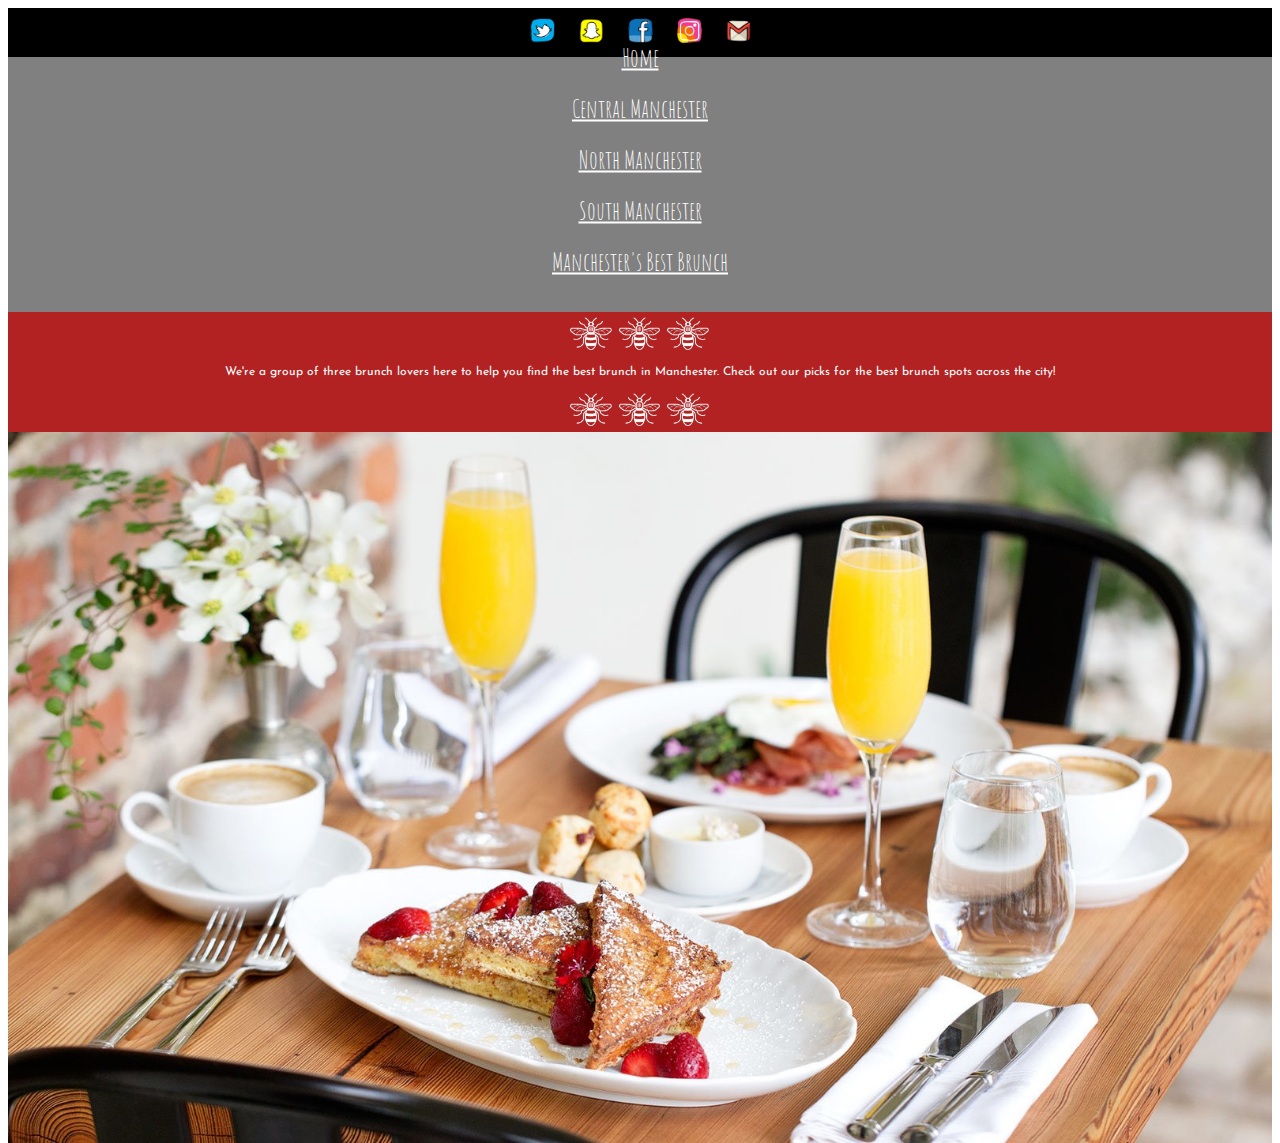
<file: index.html>
<!DOCTYPE html>
<html>
  <head>
  	<link rel="stylesheet" href="style.css">
  	<!--jQuery-->
  	<script src="https://code.jquery.com/jquery-3.2.1.min.js"></script>  	
    <!--Script for slideshow-->
  	<script src="./jquery.cycle.all.min.js"></script>

    <!--External Script-->
  	<script src="./script.js" type="text/javascript"></script>
  	
    <!--Bootstrap-->
  	<link rel="stylesheet" href="https://maxcdn.bootstrapcdn.com/bootstrap/4.0.0-beta.2/css/bootstrap.min.css" integrity="
    sha384-PsH8R72JQ3SOdhVi3uxftmaW6Vc51MKb0q5P2rRUpPvrszuE4W1povHYgTpBfshb" crossorigin="anonymous">
      <!--Icon-->
  	<link rel="shortcut icon" href="favicon.ico" type="image/x-icon">
    <link rel="icon" href="favicon.ico" type="image/x-icon">
    <!--Fonts-->
    <link href="https://fonts.googleapis.com/css?family=Amatic+SC|Rozha+One|Josefin+Sans" rel="stylesheet">


  </head>

  <body>
  	
    <!--Social Media bar-->
  	<div id="social" class="container-fluid">
  		<div class="row">
  			<div class="col-sm-4"></div>
  			<div class="col-sm-4">	
  			  <a href="https://twitter.com" class="socialmedia"><img src="./icons/twitter.png"></a>
  			  <a href="https://www.snapchat.com/l/en-gb/" class="socialmedia"><img src="./icons/snapchat.png"></a>
  			  <a href="https://www.facebook.com"class="socialmedia"><img src="./icons/facebook.png"></a>
  			  <a href="https://www.instagram.com/?hl=en" class="socialmedia"><img src="./icons/instagram.png"></a>
  			  <a href="https://mail.google.com/" class="socialmedia"><img src="./icons/gmail.png"></a>
  			</div>
  			<div class="col-sm-4"></div>
        </div>
    </div>


  	<!--End social media bar-->

    <!--Start of Navigation bar-->
    <div id="Navigationbar" class="container-fluid">
    	<div class="row">    	  
    	    <div class="col-sm"><a href="./index.html" class="box">Home</a></div>
    	    <div class="col-sm"><a href="./central.html" class="box">Central Manchester</a></div>
    	    <div class="col-sm"><a href="./north.html" class="box">North Manchester</a></div>
    	    <div class="col-sm"><a href="./south.html" class="box">South Manchester</a></div>
    	    <div class="col-sm"><a href="./Bestbrunch.html" class="box">Manchester's Best Brunch</a></div>
          
        </div>


    

    <!--End of Navigation bar HTML-->
        <div class="row">
        <div class="col-sm-2 bees">
          <img src="./images/WMBee.png">
          <img src="./images/WMBee.png">
          <img src="./images/WMBee.png">
          
        </div>


    <div  id='header' class="col-sm-8">
    	We're a group of three brunch lovers here to help you find the best brunch in Manchester. Check out our picks for the best brunch spots across the city!  
     </div>

   <div class="col-sm-2 bees">
   	      <img src="./images/WMBee.png">
          <img src="./images/WMBee.png">
          <img src="./images/WMBee.png">
   </div>
       </div>
       </div>
    

    <!--Start of Slides-->
      <div class="SlideContainer container-fluid">

        <img class="Slides img-fluid" src="./images/img1.jpg">
        <img class="Slides img-fluid" src="./images/img2.jpg">
        <img class="Slides img-fluid" src="./images/img3.jpg">
        <img class="Slides img-fluid" src="./images/img4.jpg">
        <img class="Slides img-fluid" src="./images/img5.jpg">
        <img class="Slides img-fluid" src="./images/img6.jpg">
      </div>


    <!--End slideshow-->

    <div class="footer bees">
    	<img src="./images/WMBee.png">
    	<img src="./images/WMBee.png">
    	<img src="./images/WMBee.png">
    	<img src="./images/WMBee.png">
    	<img src="./images/WMBee.png">
    	
    </div>
  </body>

</html>
</file>
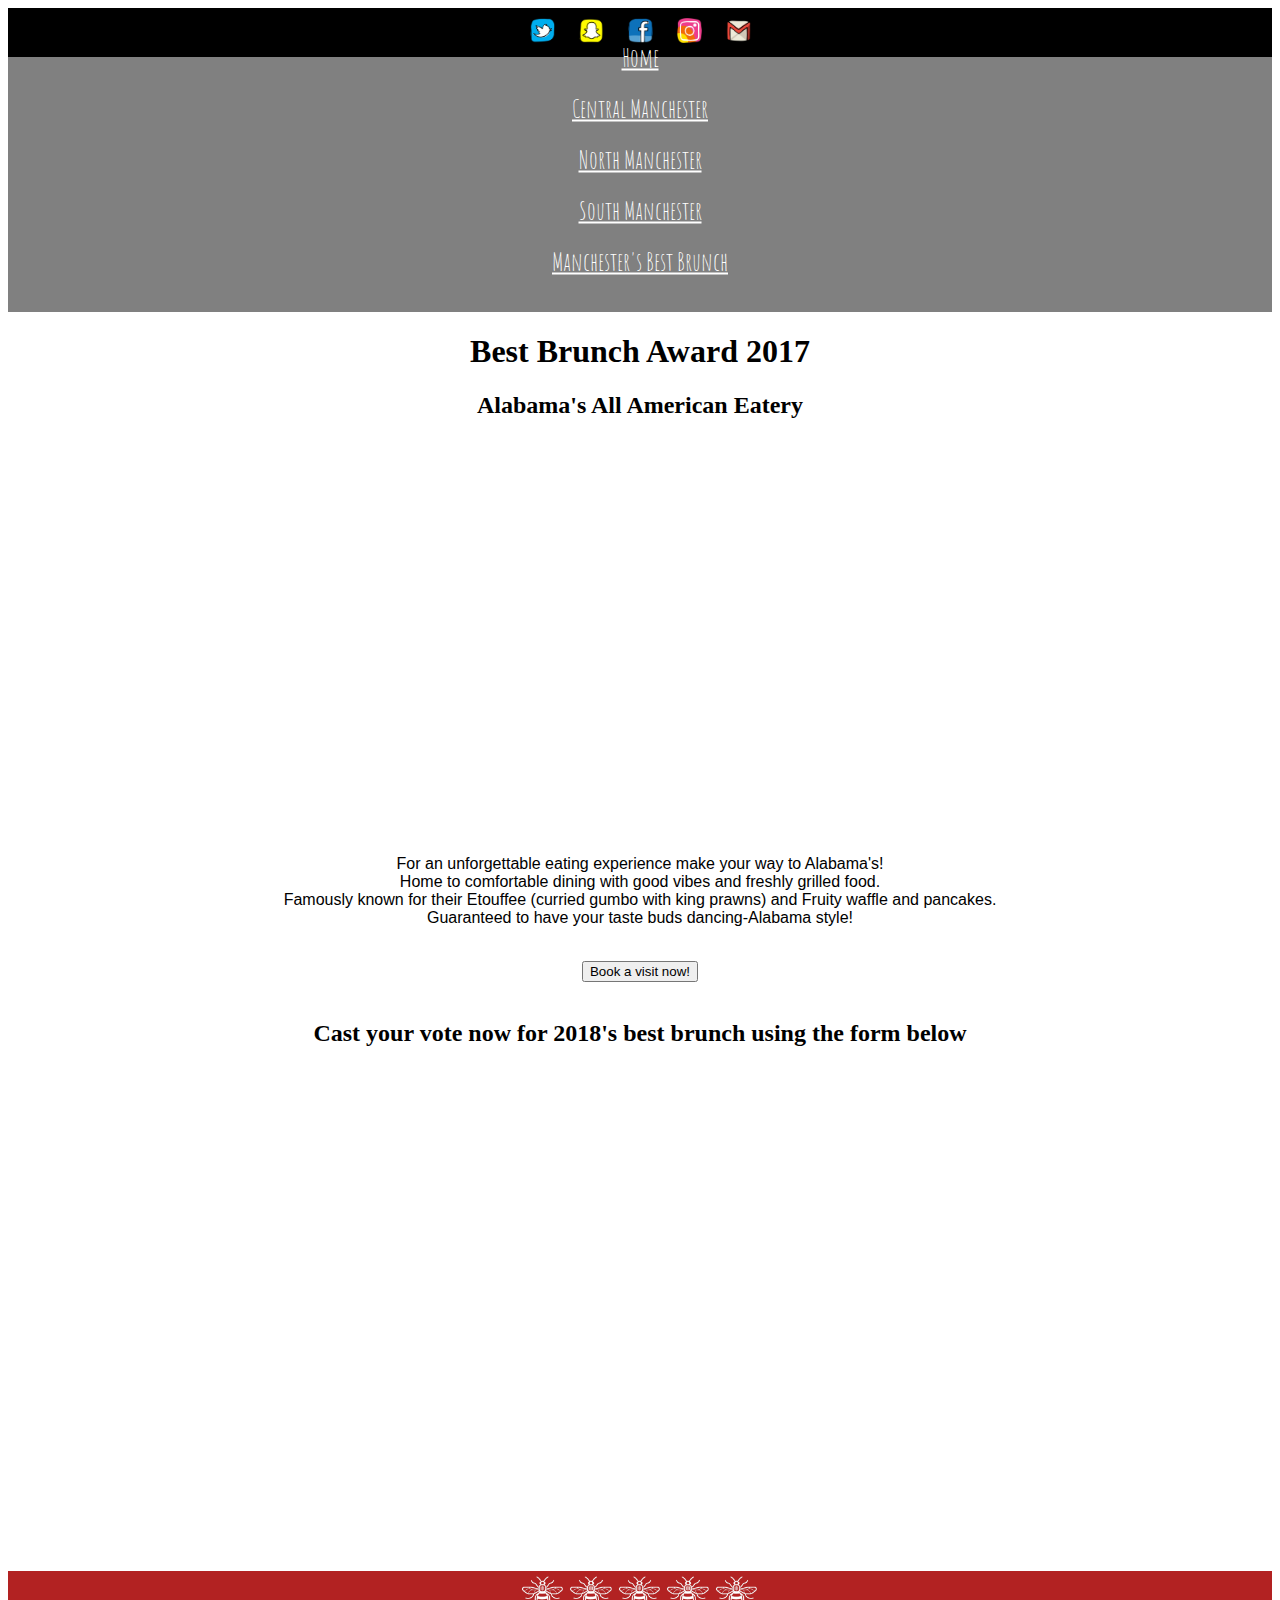
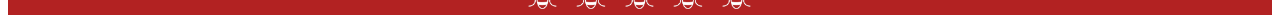
<file: Bestbrunch.html>
<!DOCTYPE html>
<html>
  <head>
    <link rel="stylesheet" href="style.css">
    <!--jQuery-->
    <script src="https://code.jquery.com/jquery-3.2.1.min.js"></script>   
    <!--Script for slideshow-->
    <script src="./jquery.cycle.all.min.js"></script>

    <!--External Script-->
    <script src="./script.js" type="text/javascript"></script>
    
    <!--Bootstrap-->
    <link rel="stylesheet" href="https://maxcdn.bootstrapcdn.com/bootstrap/4.0.0-beta.2/css/bootstrap.min.css" integrity="
    sha384-PsH8R72JQ3SOdhVi3uxftmaW6Vc51MKb0q5P2rRUpPvrszuE4W1povHYgTpBfshb" crossorigin="anonymous">
      <!--Icon-->
    <link rel="shortcut icon" href="favicon.ico" type="image/x-icon">
    <link rel="icon" href="favicon.ico" type="image/x-icon">
    <!--Fonts-->
    <link href="https://fonts.googleapis.com/css?family=Amatic+SC|Rozha+One" rel="stylesheet">

  </head>
  
  <body>
    <!--Social Media bar-->
    <div id="social" class="container-fluid">
      <div class="row">
        <div class="col-sm-4"></div>
        <div class="col-sm-4">  
          <a class="socialmedia"><img src="./icons/twitter.png"></a>
          <a class="socialmedia"><img src="./icons/snapchat.png"></a>
          <a class="socialmedia"><img src="./icons/facebook.png"></a>
          <a class="socialmedia"><img src="./icons/instagram.png"></a>
          <a class="socialmedia"><img src="./icons/gmail.png"></a>
        </div>
        <div class="col-sm-4"></div>
        </div>
    </div>


    <!--End social media bar-->

    <!--Start of Navigation bar-->
    <div id="Navigationbar" class="container-fluid">
      <div class="row">       
          <div class="col-sm"><a href="./index.html" class="box">Home</a></div>
          <div class="col-sm"><a href="./central.html" class="box">Central Manchester</a></div>
          <div class="col-sm"><a href="./north.html" class="box">North Manchester</a></div>
          <div class="col-sm"><a href="./south.html" class="box">South Manchester</a></div>
          <div class="col-sm"><a href="./Bestbrunch.html" class="box">Manchester's Best Brunch</a></div>
          
</div>
    </div>

    <!--End of Navigation bar HTML-->
    <div class="brunchhead">
  			<h1>Best Brunch Award 2017</h1>
  		  		<h2> Alabama's All American Eatery </h2>
	  		  	<br>
	  </div>		 
           <!--Video-->
    <div class="video">
       <iframe src="https://player.vimeo.com/video/173593372" width="640" height="360" frameborder="0" webkitallowfullscreen mozallowfullscreen allowfullscreen></iframe>

    </div>


    <!--End video-->

<br />


<!-- best brunch-->
<div class="bestbrunch">
  <p> For an unforgettable eating experience make your way to Alabama's!<br> Home to comfortable dining with good vibes and freshly grilled food. <br> Famously known for their Etouffee (curried gumbo with king prawns) and Fruity waffle and pancakes. <br> Guaranteed to have your taste buds dancing-Alabama style!</p>   
</div> 
<!--end of best brunch-->

<br />

<!--Button-->
<div class="button">
  <button type="button" class="btn btn-success btn-lg">Book a visit now!</button>
</div>
<!--end of button-->

<br />

<div class="contactform">
<h2> Cast your vote now for 2018's best brunch using the form below</h2>
 

<iframe src="https://docs.google.com/forms/d/e/1FAIpQLSeXiNuGYY7_IQcaq_qbWfIjCrPdwGrvxMLUMqr4aJTG03pwpA/viewform?embedded=true" width="760" height="500" frameborder="0" marginheight="0" marginwidth="0">Loading...</iframe>

</div>

<!--Footer bees-->
<div class="footer bees">
        <img src="./images/WMBee.png">
        <img src="./images/WMBee.png">
        <img src="./images/WMBee.png">
        <img src="./images/WMBee.png">
        <img src="./images/WMBee.png">
        
    </div>
<!-- end of footer bees-->

  </body>

</html>
</file>
<file: style.css>
p {
	font-family: sans-serif;
}

#img src {
	     flush:; left;
	     padding: 10px; 
	     
}




#social {
  background-color: black;
  text-align: center;

}

#icons {

}


.socialmedia img{
  width: 25px;
  height: 25px;
  margin: 10px;
  text-align: center;
}


/* Navigation bar styling */

#Navigationbar {
    text-align: center;
    background-color: grey;

}


#Navigationbar a {
	display: inline-block;
	color: white;
  position: relative;
  top: 50%;
  transform: translateY(-50%);
  padding: 10px;
  font-family: 'Amatic SC', serif;
  font-size: 25px;
}

/* End navigation bar styling */


.SlideContainer {  
    padding: 0;  
    margin:  0; 
    max-width: 100%;
    min-width: 100%;
   


} 
 
.SlideContainer img {  
    padding: 0px;  
   
    background-color: #eee; 
    top:  0; 
    left: 0;
    max-width: 100%;
    min-width: 100%;
    display: cover;
    z-index: 2;



} 

/*Central, North and South Styling*/

.moose {
  background-image: url("https://images.theskinny.co.uk/assets/production/000/126/177/126177_widescreen.jpg")
}

.federal {
  background-image: url("https://asideofsweet.com/wp-content/uploads/2017/07/Federal-Cafe-Manchester-Brunch-Coffee-Restaurant-1076.jpg")
}

.browns {
  background-image: url("https://leeds-list.com/wp-content/uploads/2015/08/ll-browns-breakfast-review-july-2015-at-22.jpg")
}

.redbank {
  background-image: url("http://www.channelnewsasia.com/image/9412160/16x9/991/529/73905734d656c3aad6c3665886ef2979/do/brunch.jpg")
}

.milk {
  background-image: url("https://c1.staticflickr.com/8/7311/27517069864_dfb9b48f41_b.jpg")
}

.kettlebell {
background-image: url("https://www.kettlebellkitchen.com/wp-content/uploads/2017/09/Fat-Loss-sports-Header_IMG_0011-Edit.jpg")
}

.laundrette {
  background-image: url("https://i2-prod.liverpoolecho.co.uk/whats-on/food-drink-news/article12752041.ece/ALTERNATES/s1200/Brunch-1.jpg")
}

.alberts {
  background-image: url("http://thesceneinto.com/wp-content/uploads/2015/01/Brunch.jpg")
}

.refuge {
  background-image: url("http://brunch.london/media/1338970/villandry-pwf-0061home.jpg")
}

.moose, .federal, .browns, .redbank, .milk, .kettlebell, .laundrette, .alberts, .refuge {
  height: 400px;
  background-size: cover;
  margin: 0 auto;
  position: relative;
  margin: 0 0 0 40;
  border-radius: 12px;
  max-width: 1200px;
}

.browns p, .moose p, .federal p, .redbank p, .milk p, .kettlebell p, .laundrette p, .alberts p, .refuge p {
  color: white;
  background: black;
  padding: 10px;
  text-align: left;
  line-height: 30px;
  position: absolute;
  bottom: 0;
  margin: 0;
  background: -webkit-linear-gradient(bottom, rgba(0,0,0,1), rgba(0,0,0,.4));
  background: -moz-linear-gradient(bottom, rgba(0,0,0,1), rgba(0,0,0,.4));
  border-radius: 12px;
  height: 55px;
  font-size: 40px;
}

.moose small , .federal small , .browns small, .redbank small, .milk small, .kettlebell small, .laundrette small, .alberts small, .refuge small {
  opacity: 0;
}

.show-description p {
  height: 200px;
}

.show-description small {
  opacity: 1;
}

.heading {
  text-align: center;
}

#mapkit-9073, #mapkit-8905, #mapkit-4137 {
        height:400px;
        width:85%;
        margin-left: auto;
        margin-right: auto;
        margin-bottom: 40px;
    }



/*End of Central Styling*/




/* Header Styling*/

#header {
  color: white;
  background-color: firebrick; 
  font-family: 'Josefin Sans', serif;
  text-align: center;
  font-size: 12px;
  padding: 10px;


}


.bees {
  background-color: firebrick;
  text-align: center;
}

.bees img{
  background-color: firebrick;
  height: 40px;


}
.bee img{
  background-color: black;
  height: 40px;

}

/* End Header Styling */


/* Best Brunch Styling*/


.bestbrunch, .button, .brunchhead, .contactform, .video {
  text-align: center;
}

.iframe {
  margin-left: 125px;
}



/* End of best brunch styling*/
</file>
